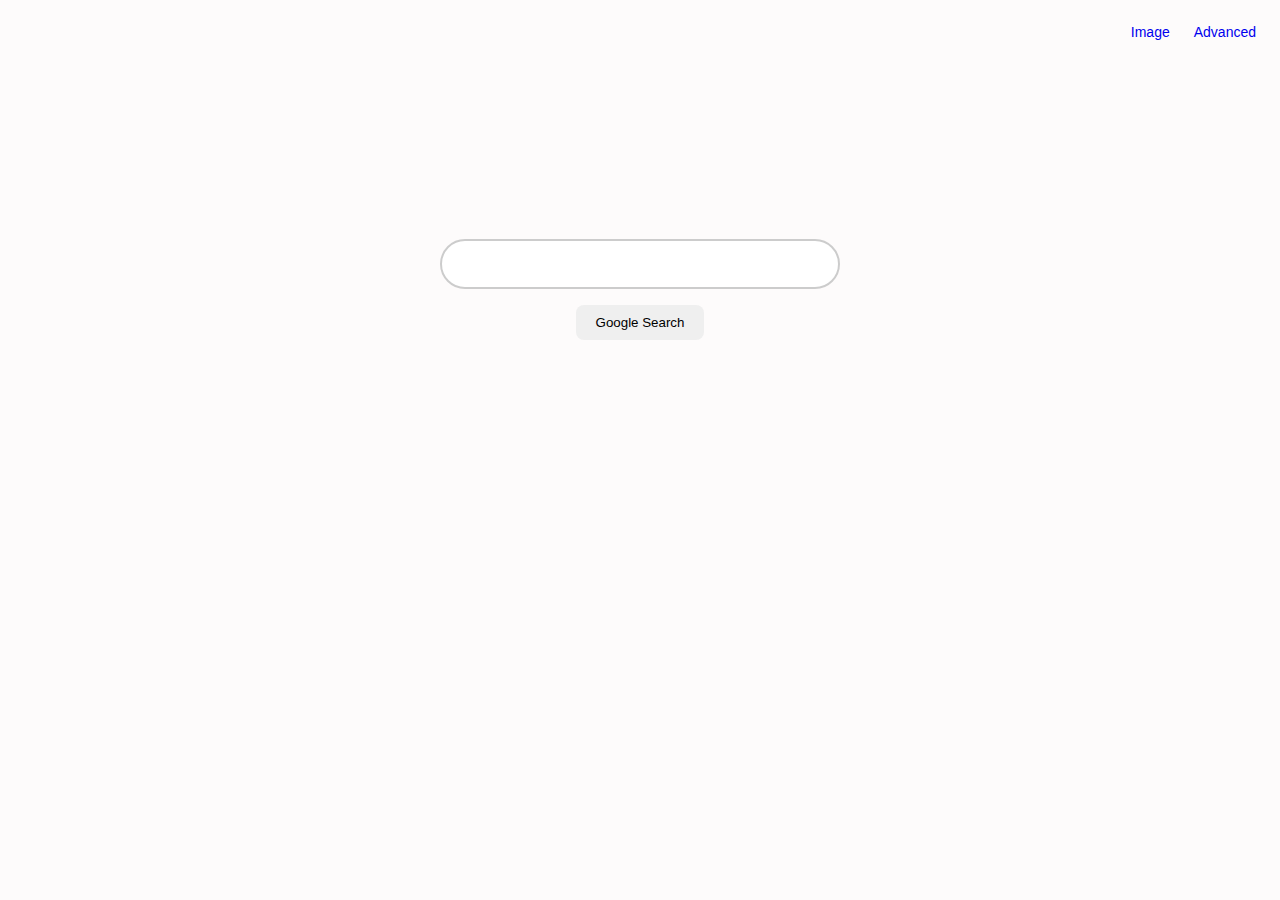
<file: index.html>
<!DOCTYPE html>
<html lang="en">
<head>
    <meta charset="UTF-8">
    <meta name="viewport" content="width=device-width, initial-scale=1.0">
    <title>Search</title>
    <link rel="stylesheet" href="style.css">
</head>
<body>
    <div class="container">
        <div id="link_box">
            <a href="image_search.html" id="links">Image</a>
            <a href="advanced_search.html" id="links">Advanced</a>
        </div>
        <div id="form_container">
            <div class="form_box">
                <form class="search_container" action="https://www.google.com/search">
                    <input type="text" name="q" class="search_bar">
                    <input type="submit" value="Google Search" class="search_button">
                </form>
            </div>
        </div>
    </div>
</body>
</html>
</file>
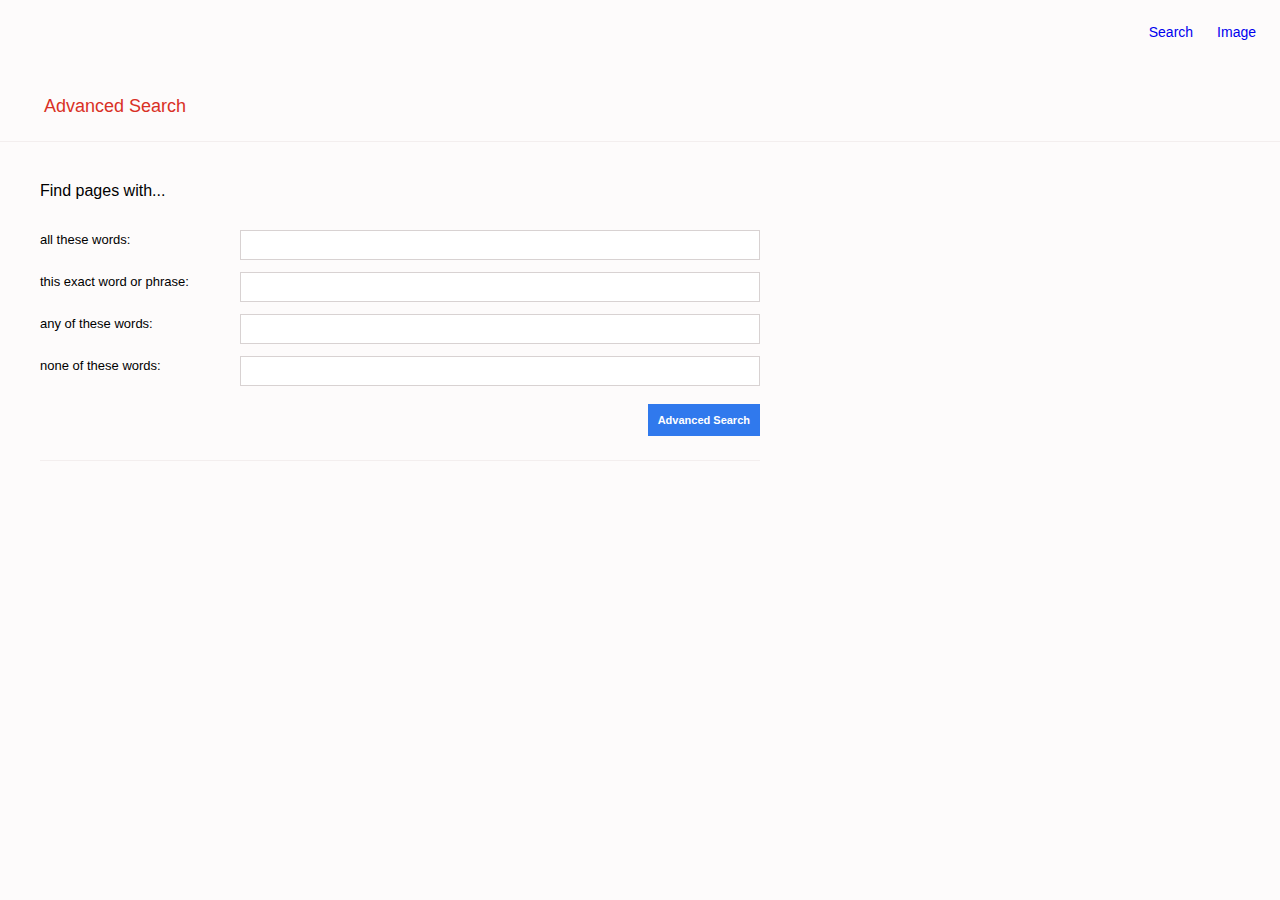
<file: advanced_search.html>
<!DOCTYPE html>
<html lang="en">
<head>
    <meta charset="UTF-8">
    <meta name="viewport" content="width=device-width, initial-scale=1.0">
    <title>Advanced Search</title>
    <link rel="stylesheet" href="style.css">
</head>
<body>
    <div class="container">
        <div id="link_box">
            <a href="index.html" id="links">Search</a>
            <a href="image_search.html" id="links">Image</a>
        </div>
        <div class="title">
            <p class="title_text">
                Advanced Search
            </p>
        </div>
        <div id="form_container2">
            <div class="find_pages">
                <p class="find_text">Find pages with...</p>
            </div>
            <div class="form_box2">
                <div class="options">
                    <p>all these words:</p>
                    <input type="text">
                </div>
                <div class="options">
                    <p>this exact word or phrase:</p>
                    <input type="text">
                </div>
                <div class="options">
                    <p>any of these words:</p>
                    <input type="text">
                </div>
                <div class="options">
                    <p>none of these words:</p>
                    <input type="text">
                </div>
                <div class="adv_button">
                    <input type="submit" value="Advanced Search">
                </div>
            </div>
            
        </div>
    </div>
</body>
</html>
</file>
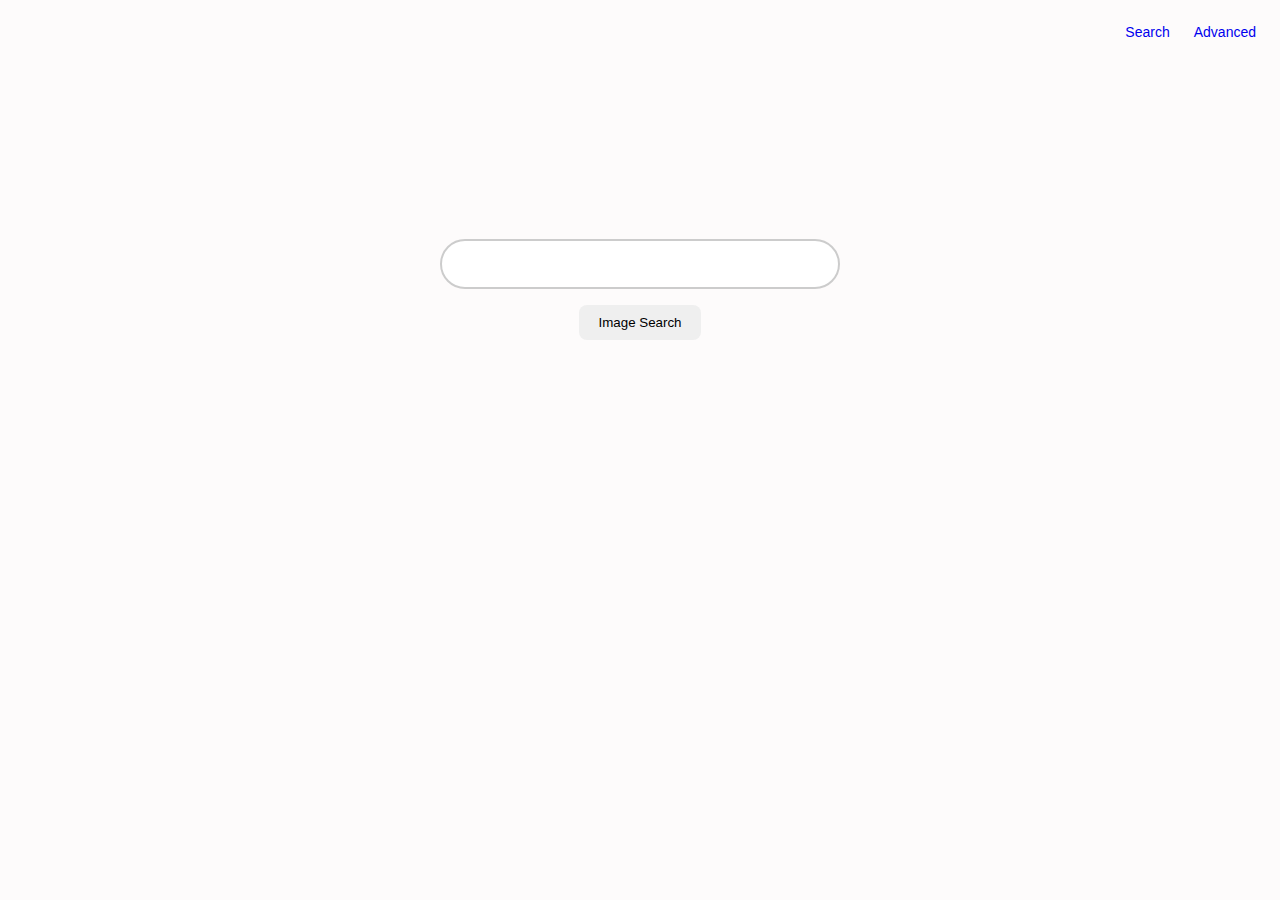
<file: image_search.html>
<!DOCTYPE html>
<html lang="en">
<head>
    <meta charset="UTF-8">
    <meta name="viewport" content="width=device-width, initial-scale=1.0">
    <title>Image Search</title>
    <link rel="stylesheet" href="style.css">
</head>
<body>
    <div class="container">
        <div id="link_box">
            <a href="index.html" id="links">Search</a>
            <a href="advanced_search.html" id="links">Advanced</a>
        </div>
        <div id="form_container">
            <div class="form_box">
                <form class="search_container" action="https://www.google.com/search" method="GET">
                    <input type="text" name="q" class="search_bar">
                    <input type="hidden" name="tbm" value="isch">
                    <input type="submit" value="Image Search" class="search_button">
                </form>
            </div>
        </div>
    </div>
</body>
</html>
</file>
<file: style.css>
*{
	margin: 0;
	padding: 0;
	box-sizing: border-box;
    font-family: Arial, sans-serif;
}

html, body {
	height: 100%;
    background-color: #fdfbfb;
}

.container{
    display: flex;
    flex-direction: column;
    height: 100vh;
    width: 100%;
}

#link_box{
  display: flex;
  flex-direction: row;
  flex-wrap: wrap;
  flex-shrink: 0;
  justify-content: end; 
  align-items: center; 
  gap: 24px;
  padding: 24px;
}

a{
    text-decoration: none;
    font-size: 14px;
}

#form_container{   
    height: 50vh;
}

.form_box{
    display: flex;
	justify-content: center;
	align-items: center;
    height: 100%;
    width: 100%;
}

.search_container {
    display: flex;
    flex-direction: column;
    align-items: center;
    gap: 16px;
}

.search_bar {
    width: 400px; 
    height: 50px;
    padding: 10px 20px;
    border: 2px solid #ccc;
    border-radius: 25px;
}

.search_button {
    padding: 10px 20px;
    border-radius: 8px;
    border: none;
}

/* Start styling advanced search page */

.title{
    border-bottom: 0.5px solid #f3eeee;
}

.title_text{
    font-family: Arial, sans-serif;
    font-size: large;
    color: #d93025;
    padding: 32px 0 24px 44px;
}

#form_container2{
    margin: 40px 0 0 40px;
    font-size: medium;
    width: 720px;
    border-bottom: 0.5px solid #f3eeee;
}

.options{
    display: flex;
    flex-direction: row;
}

.form_box2{
    padding: 24px 0;
}

.options > p{
    width: 200px;
    padding: 8px 0;
    font-size: small;
}

.options > input{
    width: 50%;
    flex-grow: 1;
    border: 1px solid #d8d2d2;
    outline: none; 
    box-shadow: none;
    margin: 6px 0;
    height: 30px;
    font-size: 13px;
}

.adv_button{
    display: flex;
    flex-direction: row;
    justify-content: end;
    margin-top: 12px;
}

.adv_button > input{
    font-size: 11px;
    padding: 10px;
    border: none;
    color: white;
    background-color: #3079ed;
    font-weight: bold;
}
</file>
